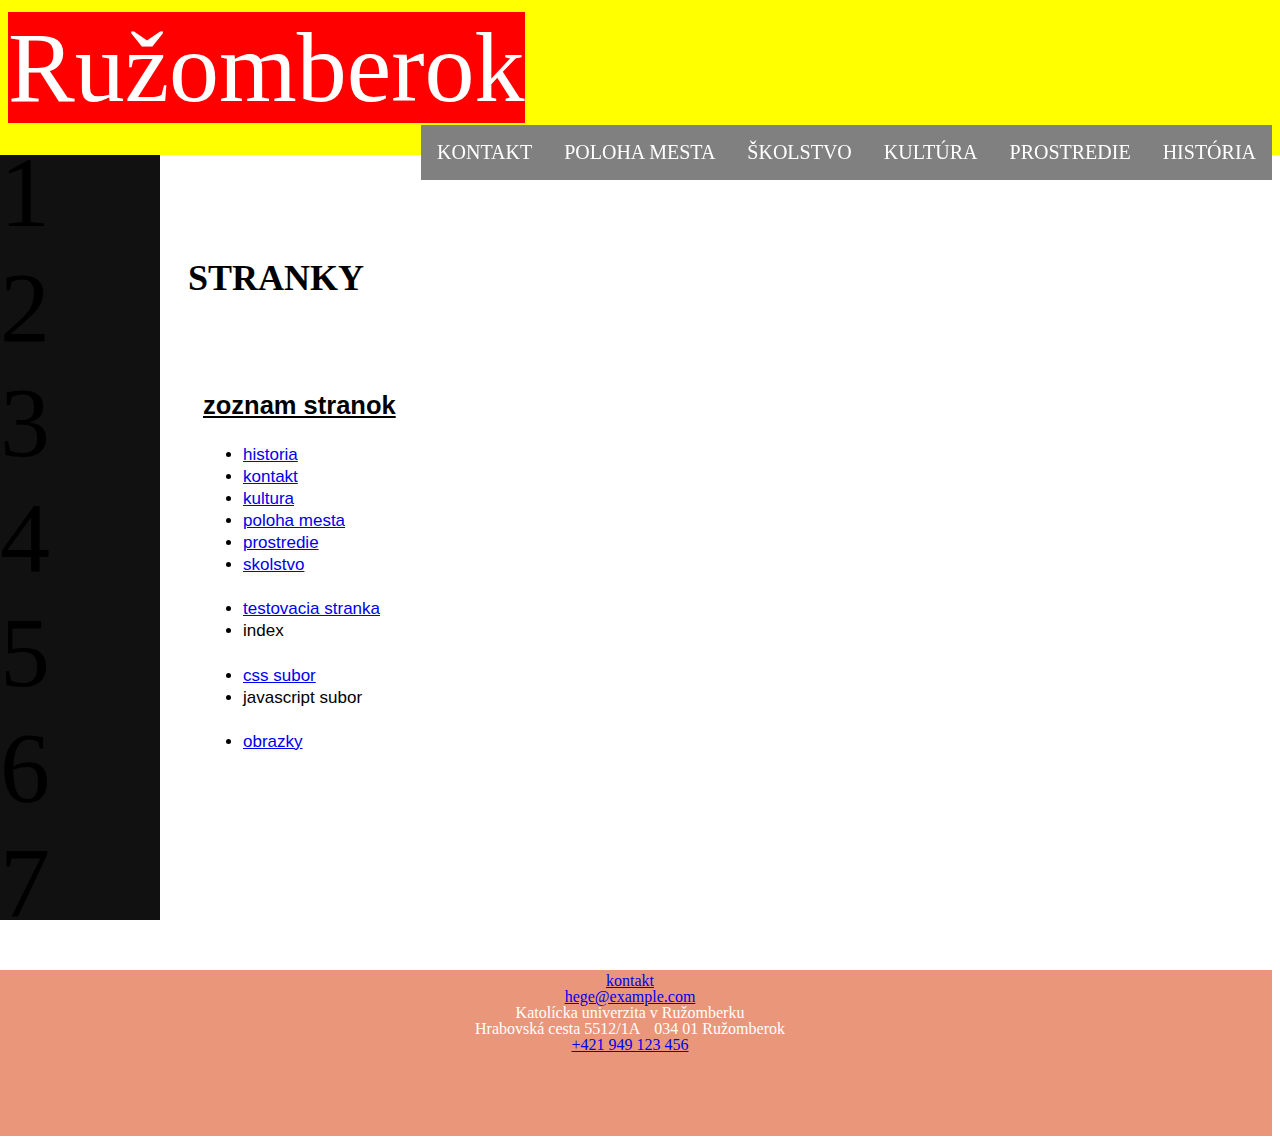
<file: html/index.html>
<!DOCTYPE html>

<head>
      
    <meta charset="UTF-8">
    <link rel = "stylesheet" href="../css/styles.css">
<!-- takto relativnu cestu -->
<script src="../js/copyme.js"></script>

<title>index stranok</title>
<link rel="icon" type="image/x-icon" href="../img/logoRK.png">

</head>
<html>
<body>
<!--

-->
<div class="sticky"> <!--menu, toto bude chodit za nami ale nech to je navrchu -->


       <span class = "RKNadpis">Ružomberok</span> 
    

        <ul class = RKmenuList>

            <li><a href="historia.html">História</a></li>
            <li><a href="prostredie.html">prostredie</a></li>
            <li><a href="kultura.html">kultúra</a></li>
            <li><a href="skoly.html">Školstvo</a></li>
            <li><a href="mapy.html">Poloha mesta</a></li>
            <li><a href="kontakt.html">Kontakt</a></li>
        </ul>


</div>
<div class="sidenav">
<!-- sidenav, panel na lavom boku stranky by mal byt,
robil je nan kod spraveny
ale nema ziadne vyuzitie zatial, 
nemal proste zmysel aby existoval
-->
    <a style="font-size: 100px "> 0<br>1<br>2<br>3<br>4<br>5<br>6<br>7<br>8<br>9<br>10<br>11<br>12<br>13</a>
  </div>

  <div class="main">
    <div class="nadpis">
<h1>stranky</h1>
</div>

<div class = "tema">
<h2>zoznam stranok</h2>
<ul><li><a href="historia.html">historia</a></li>
    <li><a href="kontakt.html">kontakt</a></li>
    <li><a href="kultura.html">kultura</a></li>
    <li><a href="mapy.html">poloha mesta</a></li>
    <li><a href="prostredie.html">prostredie</a></li>
    <li><a href="skoly.html">skolstvo</a></li>
    <br>
    <li><a href="testovac.html">testovacia stranka</a></li>
    <li><a href="../html/index.html"></a> index</li>
    <br>
    <li><a href="../css/styles.css">css subor</a></li>
    <li><a href="../js/copyme.js" target="_blank" ></a>javascript subor</li>
<br>
<li><a href="../img/"> obrazky </a></li>

</ul>
</div>

</div>

<footer class="footer">
    <p><a href="kontakt.html">kontakt</a> </p>
    <br>
    <p><a href="mailto:hege@example.com">hege@example.com</a></p>
      <br>
    <p>Katolícka univerzita v Ružomberku</p>
    <br>
    <p>Hrabovská cesta 5512/1A</p>
    <p>034 01 Ružomberok</p>
    <br>        
    <p id = "cislo" > <a  href="#bottom" onclick="skopiruj()"> +421 949 123 456 </a></p>
    
  
  </footer>
  

</body>
</html>
</file>
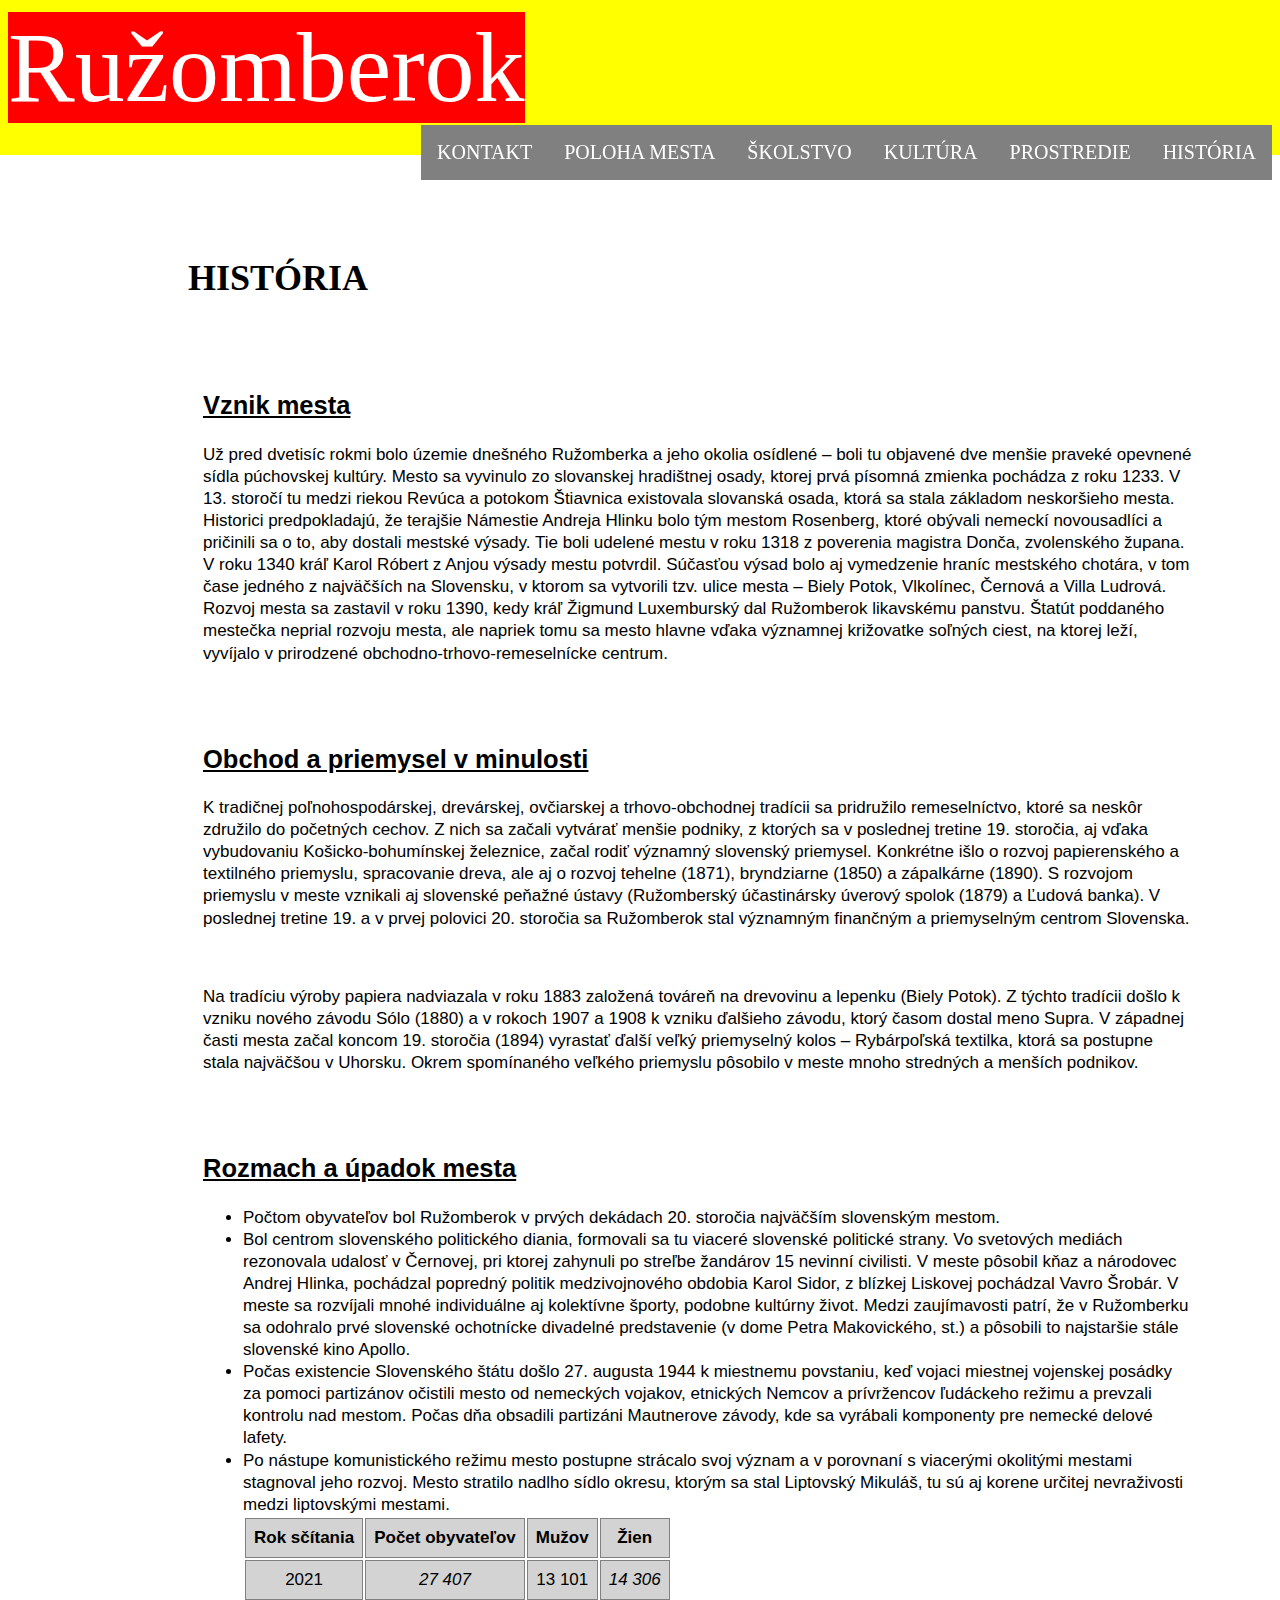
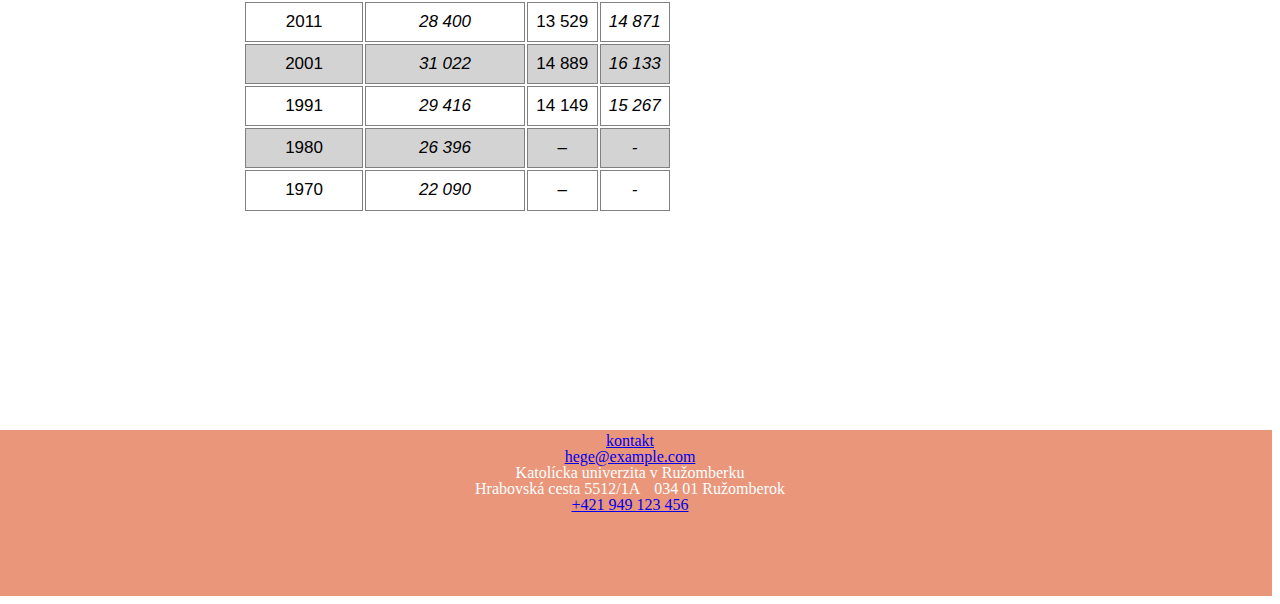
<file: html/historia.html>
<!DOCTYPE html>

<head>
      
    <meta charset="UTF-8">
    <link rel = "stylesheet" href="../css/styles.css">
<!-- takto relativnu cestu -->
<script src="../js/copyme.js"></script>

<title>historia</title>
<link rel="icon" type="image/x-icon" href="../img/logoRK.png">
</head>
<html>
<body>
<!--

-->
<div class="sticky"> <!--menu, toto bude chodit za nami ale nech to je navrchu -->


       <span class = "RKNadpis">Ružomberok </span> 
    

        <ul class = RKmenuList>

            <li><a href="historia.html">História</a></li>
            <li><a href="prostredie.html">prostredie</a></li>
            <li><a href="kultura.html">kultúra</a></li>
            <li><a href="skoly.html">Školstvo</a></li>
            <li><a href="mapy.html">Poloha mesta</a></li>
            <li><a href="kontakt.html">Kontakt</a></li>
        </ul>


</div>


  <div class="main">
    <div class="nadpis">
<h1>História </h1>
</div>

<div class = "tema">
<h2>Vznik mesta</h2>

<p>

    Už pred dvetisíc rokmi bolo územie dnešného Ružomberka a jeho okolia osídlené 
    – boli tu objavené dve menšie praveké opevnené sídla púchovskej kultúry. 
    Mesto sa vyvinulo zo slovanskej hradištnej osady, ktorej prvá písomná zmienka pochádza z roku 1233. 
    V 13. storočí tu medzi riekou Revúca a potokom Štiavnica existovala slovanská osada, 
    ktorá sa stala základom neskoršieho mesta. Historici predpokladajú, 
    že terajšie Námestie Andreja Hlinku bolo tým mestom Rosenberg, ktoré obývali nemeckí novousadlíci a pričinili sa o to, 
    aby dostali mestské výsady. Tie boli udelené mestu v roku 1318 z poverenia magistra Donča, zvolenského župana. 
    V roku 1340 kráľ Karol Róbert z Anjou výsady mestu potvrdil. Súčasťou výsad bolo aj vymedzenie hraníc mestského chotára, 
    v tom čase jedného z najväčších na Slovensku, v ktorom sa vytvorili tzv. ulice mesta – Biely Potok, Vlkolínec, Černová a Villa Ludrová. 
    Rozvoj mesta sa zastavil v roku 1390, kedy kráľ Žigmund Luxemburský dal Ružomberok likavskému panstvu. 
    Štatút poddaného mestečka neprial rozvoju mesta, ale napriek tomu sa mesto hlavne vďaka významnej križovatke soľných ciest, na ktorej leží, 
    vyvíjalo v prirodzené obchodno-trhovo-remeselnícke centrum.

</p>

</div>
<div class = "tema">
<h2>
    Obchod a priemysel v minulosti

    </a>
</h2>
<p>K tradičnej poľnohospodárskej, drevárskej, ovčiarskej a trhovo-obchodnej tradícii sa pridružilo remeselníctvo, ktoré sa neskôr združilo do početných cechov. 
    Z nich sa začali vytvárať menšie podniky, z ktorých sa v poslednej tretine 19. storočia, aj vďaka vybudovaniu Košicko-bohumínskej železnice, 
    začal rodiť významný slovenský priemysel. Konkrétne išlo o rozvoj papierenského a textilného priemyslu, spracovanie dreva, 
    ale aj o rozvoj tehelne (1871), bryndziarne (1850) a zápalkárne (1890). S rozvojom priemyslu v meste vznikali aj slovenské peňažné ústavy 
    (Ružomberský účastinársky úverový spolok (1879) a Ľudová banka). 
    V poslednej tretine 19. a v prvej polovici 20. storočia sa Ružomberok stal významným finančným a priemyselným centrom Slovenska.</p>
    <br>
 <p>Na tradíciu výroby papiera nadviazala v roku 1883 založená továreň na drevovinu a lepenku (Biely Potok). 
    Z týchto tradícii došlo k vzniku nového závodu Sólo (1880) a v rokoch 1907 a 1908 k vzniku ďalšieho závodu, 
    ktorý časom dostal meno Supra. V západnej časti mesta začal koncom 19. storočia (1894) vyrastať ďalší veľký priemyselný kolos – Rybárpoľská textilka, 
    ktorá sa postupne stala najväčšou v Uhorsku. Okrem spomínaného veľkého priemyslu pôsobilo v meste mnoho stredných a menších podnikov.</p>
</div>
<div class = "tema" >
<h2>Rozmach a úpadok mesta</h2>
<ul><li>Počtom obyvateľov bol Ružomberok v prvých dekádach 20. storočia najväčším slovenským mestom.</li>
    <li>Bol centrom slovenského politického diania, formovali sa tu viaceré slovenské politické strany. Vo svetových mediách rezonovala udalosť v Černovej, 
        pri ktorej zahynuli po streľbe žandárov 15 nevinní civilisti. V meste pôsobil kňaz a národovec Andrej Hlinka, 
        pochádzal popredný politik medzivojnového obdobia Karol Sidor, z blízkej Liskovej pochádzal Vavro Šrobár. 
        V meste sa rozvíjali mnohé individuálne aj kolektívne športy, podobne kultúrny život. Medzi zaujímavosti patrí, 
        že v Ružomberku sa odohralo prvé slovenské ochotnícke divadelné predstavenie (v dome Petra Makovického, st.) a pôsobili to najstaršie stále slovenské kino Apollo.</li>
    
    <li>Počas existencie Slovenského štátu došlo 27. augusta 1944 k miestnemu povstaniu, keď vojaci miestnej vojenskej posádky za pomoci partizánov očistili mesto od nemeckých vojakov, 
        etnických Nemcov a prívržencov ľudáckeho režimu a prevzali kontrolu nad mestom. Počas dňa obsadili partizáni Mautnerove závody, 
        kde sa vyrábali komponenty pre nemecké delové lafety.</li>
    <li>Po nástupe komunistického režimu mesto postupne strácalo svoj význam a v porovnaní s viacerými okolitými mestami stagnoval jeho rozvoj. Mesto stratilo nadlho sídlo okresu, ktorým sa stal Liptovský Mikuláš, tu sú aj korene určitej nevraživosti medzi liptovskými mestami.</li>
   <li style="list-style-type: none;">

    <table class="tabulka">

        <thead><tr>
        <th >Rok sčítania</th>
        <th >Počet obyvateľov</th>
        <th >Mužov</th>
        <th >Žien
        </th></tr></thead><tbody>
        <tr>
        <td>2021
        </td>
        <td>27 407
        </td>
        <td>13 101
        </td>
        <td>14 306
        </td></tr>
        <tr>
        <td>2011</td>
        <td>28 400</td>
        <td>13 529</td>
        <td>14 871
        </td></tr>
        <tr>
        <td>2001</td>
        <td>31 022</td>
        <td>14 889</td>
        <td>16 133
        </td></tr>
        <tr>
        <td>1991</td>
        <td>29 416</td>
        <td>14 149</td>
        <td>15 267
        </td></tr>
        <tr>
        <td>1980</td>
        <td>26 396</td>
        <td>–</td>
        <td>-
        </td></tr>
        <tr>
        <td>1970</td>
        <td>22 090</td>
        <td>–</td>
        <td>-
        </td></tr></tbody><tfoot></tfoot></table>

   </li>


</div>

    

</div>


<footer class="footer">
    <p><a href="kontakt.html">kontakt</a> </p>
    <br>
    <p><a href="mailto:hege@example.com">hege@example.com</a></p>
    <br>
    <p>Katolícka univerzita v Ružomberku</p>
    <br>
    <p>Hrabovská cesta 5512/1A</p>
    <p>034 01 Ružomberok</p>
    <br>        
    <p id = "cislo" > <a  href="#bottom" onclick="skopiruj()"> +421 949 123 456 </a></p>
    
  
  </footer>
  

</body>
</html>
</file>
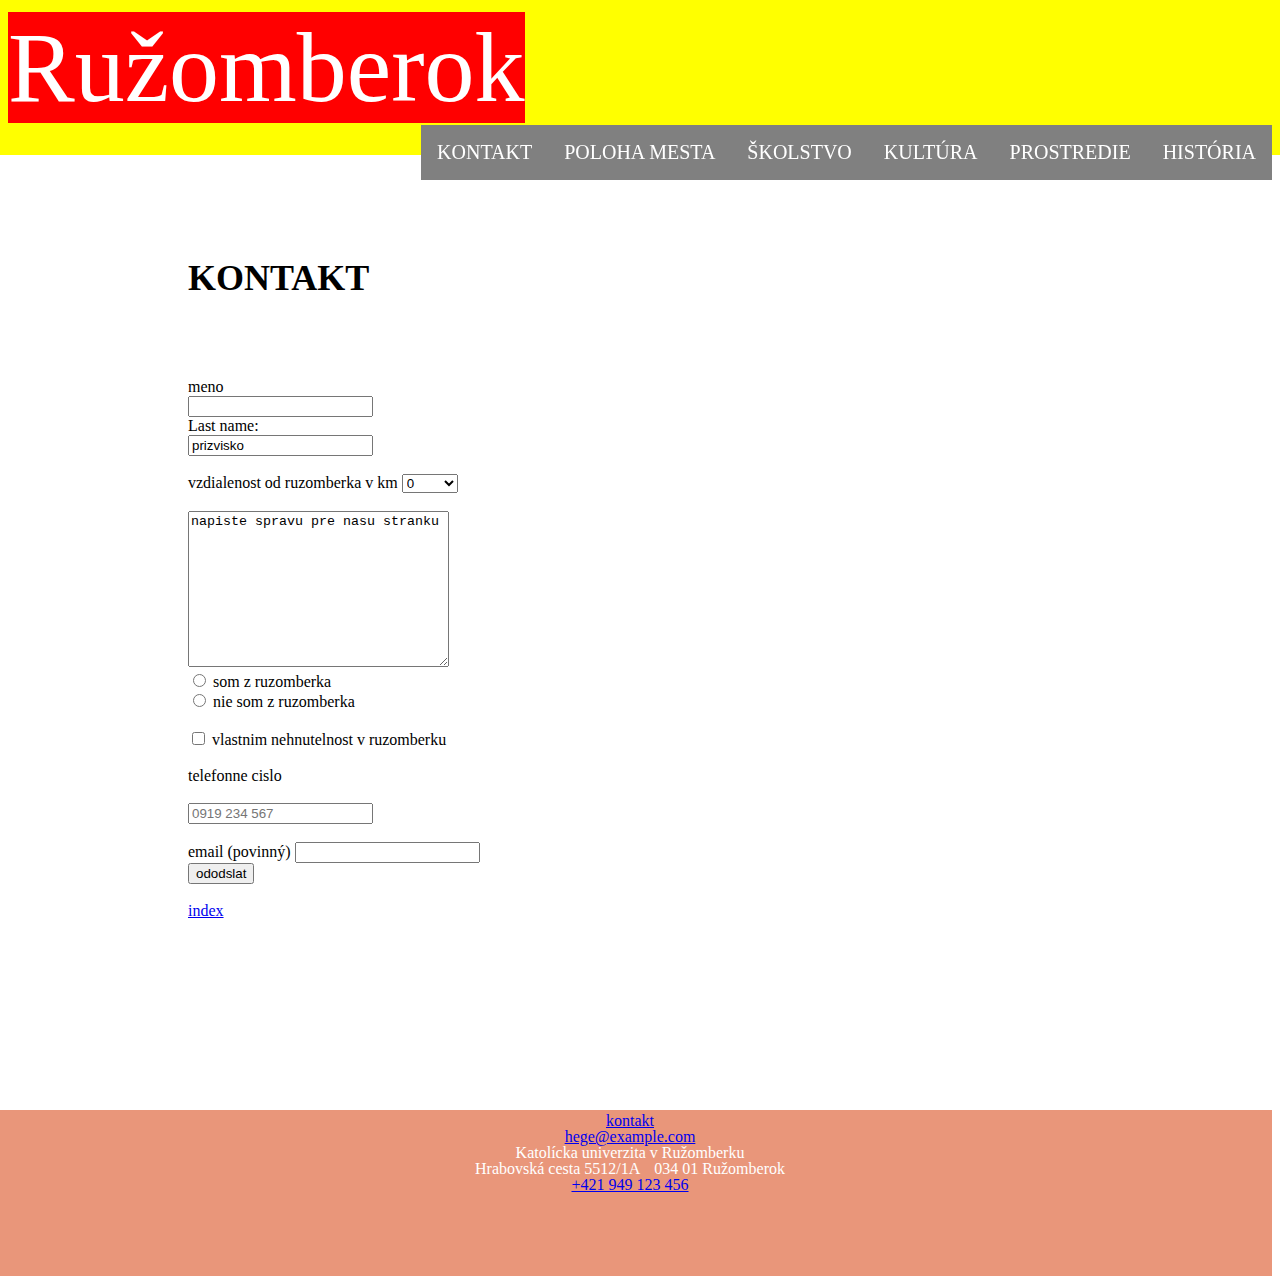
<file: html/kontakt.html>
<!DOCTYPE html>

<head>
      
    <meta charset="UTF-8">
    <link rel = "stylesheet" href="../css/styles.css">
<!-- takto relativnu cestu -->
<script src="../js/copyme.js"></script>
<title>kontakt</title>
<link rel="icon" type="image/x-icon" href="../img/logoRK.png">

    <style>

        </style>

</head>
<html>
<body>
<!--

-->
<div class="sticky"> <!--menu, toto bude chodit za nami ale nech to je navrchu -->


       <span class = "RKNadpis">Ružomberok</span> 
    

        <ul class = RKmenuList>

            <li><a href="historia.html">História</a></li>
            <li><a href="prostredie.html">prostredie</a></li>
            <li><a href="kultura.html">kultúra</a></li>
            <li><a href="skoly.html">Školstvo</a></li>
            <li><a href="mapy.html">Poloha mesta</a></li>
            <li><a href="kontakt.html">Kontakt</a></li>
        </ul>


</div>


  <div class="main">
    <div class="nadpis">
<h1>kontakt</h1>
</div>

<div class = "tema">

</div>
<form action="/action_page.php">
    <label for="meno">meno</label><br>
    <input type="text" id="meno" name="meno" value=""><br>
    <label for="prizvisko">Last name:</label><br>
    <input type="prizvisko" id="prizvisko" name="prizvisko" value="prizvisko"><br><br>

    <label for="daleko">vzdialenost od ruzomberka v km</label>
    <select id="daleko" name="daleko">
      <option value="rk">0</option>
      <option value="blizko"> &lt 50 </option>
      <option value="dalej">&lt  200</option>
      <option value="velmi_daleko">&gt 500</option>
    </select>
    <br> <br>

    <textarea name="sprava" rows="10" cols="30">napiste spravu pre nasu stranku</textarea>

<br>

<input type="radio" id="ano" name="povod" value="1">
<label for="ano">som z ruzomberka</label><br>
<input type="radio" id="nie" name="povod" value="0">
<label for="nie">nie som z ruzomberka</label><br>

<br>
<input type="checkbox" id="vlastnim" name="vlastnim" value="vlastnim">
  <label for="vlastnim"> vlastnim nehnutelnost v ruzomberku </label><br>

<br>

<label for="phone">telefonne cislo</label><br><br>
  <input type="tel" id="phone" name="phone" placeholder="0919 234 567 " pattern="[0-9]{4}-[0-9]{3}-[0-9]{3}" required><br><br>

  <label for="email">email (povinný)</label>
  <input type="email" id="email" name="email" required>

<br>
    <input type="submit" value="ododslat">
  </form>

<br>
<a href="index.html" target="_blank"> index</a>
    

</div>


<footer class="footer">
    <p><a href="kontakt.html">kontakt</a> </p>
    <br>
    <p><a href="mailto:hege@example.com">hege@example.com</a></p>
      <br>
    <p>Katolícka univerzita v Ružomberku</p>
    <br>
    <p>Hrabovská cesta 5512/1A</p>
    <p>034 01 Ružomberok</p>
    <br>        
    <p id = "cislo" > <a  href="#bottom" onclick="skopiruj()"> +421 949 123 456 </a></p>
    
  
  </footer>
  

</body>
</html>
</file>
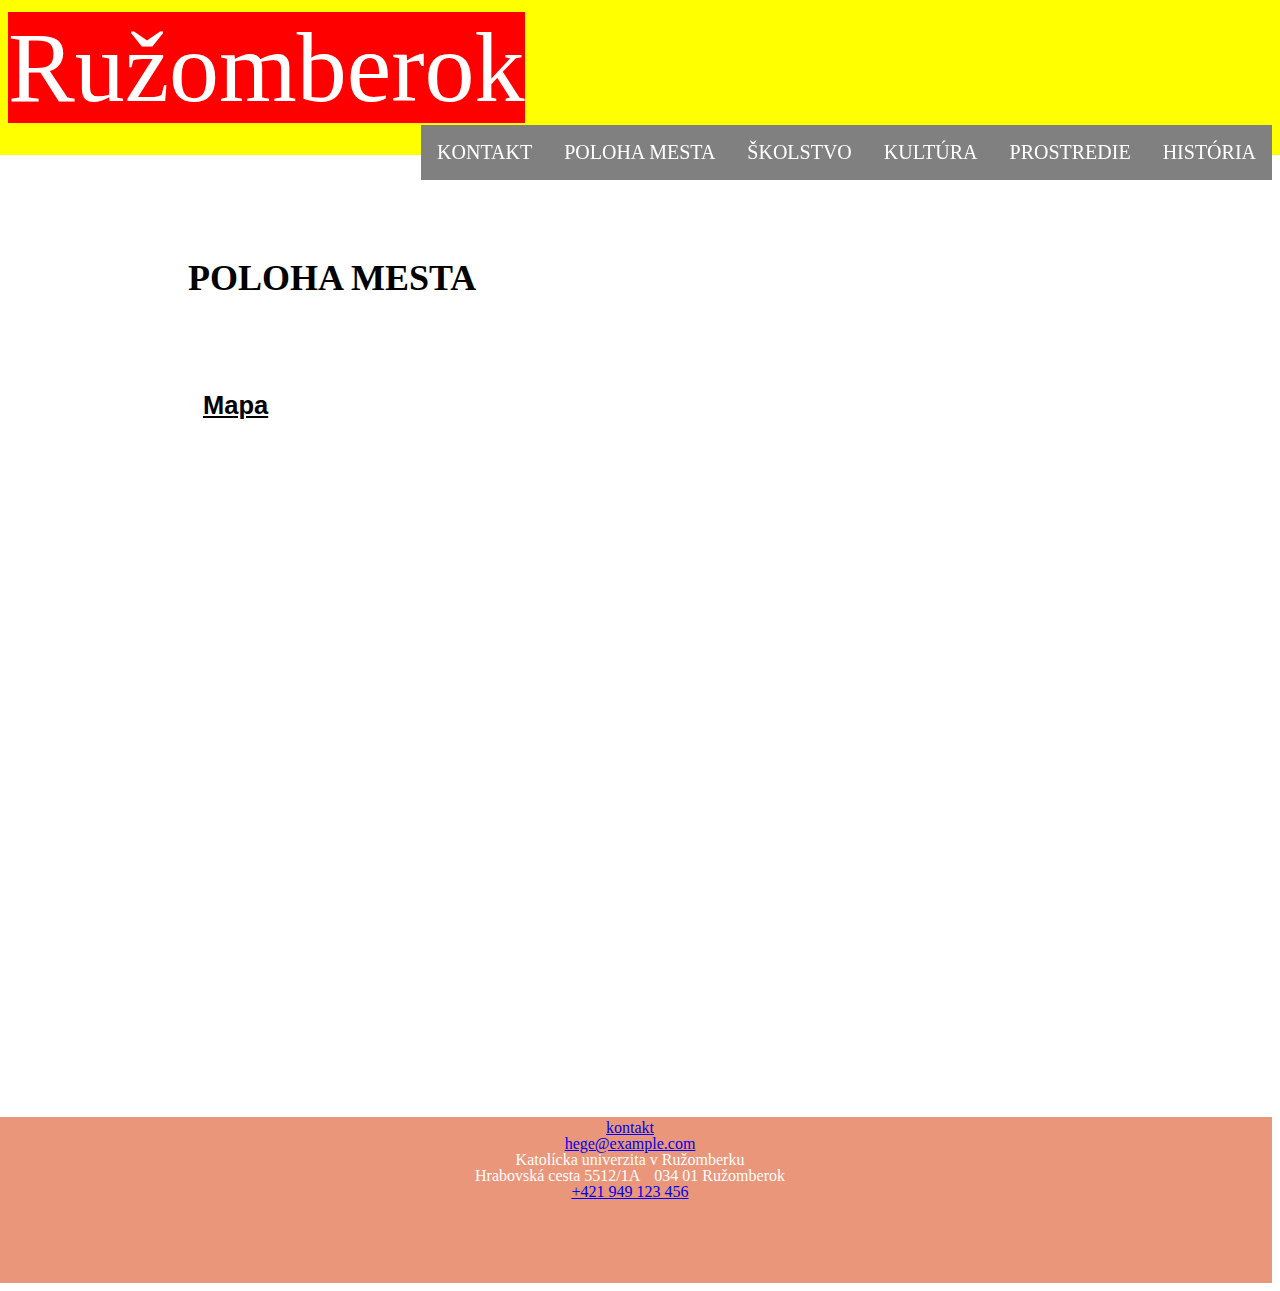
<file: html/mapy.html>
<!DOCTYPE html>

<head>
      
    <meta charset="UTF-8">
    <link rel = "stylesheet" href="../css/styles.css">
<!-- takto relativnu cestu -->
<script src="../js/copyme.js"></script>
<title>mapy</title>
<link rel="icon" type="image/x-icon" href="../img/logoRK.png">

    <style>

        </style>

</head>
<html>
<body>
<!--

-->
<div class="sticky"> <!--menu, toto bude chodit za nami ale nech to je navrchu -->


       <span class = "RKNadpis">Ružomberok</span> 
    

        <ul class = RKmenuList>

            <li><a href="historia.html">História</a></li>
            <li><a href="prostredie.html">prostredie</a></li>
            <li><a href="kultura.html">kultúra</a></li>
            <li><a href="skoly.html">Školstvo</a></li>
            <li><a href="mapy.html">Poloha mesta</a></li>
            <li><a href="kontakt.html">Kontakt</a></li>
        </ul>


</div>


  <div class="main">
    <div class="nadpis">
<h1>poloha mesta</h1>
</div>

<div class = "tema">
<h2>Mapa</h2>
<p>
    
 

    <iframe 
    src="https://www.google.com/maps/embed?pb=!1m18!1m12!1m3!1d83688.12480870253!2d19.186996770419533!3d49.043795793162424!2m3!1f0!2f0!3f0!3m2!1i1024!2i768!4f13.1!3m3!1m2!1s0x4715081ae1aabb6f%3A0x400f7d1c6971010!2sRu%C5%BEomberok!5e0!3m2!1sen!2ssk!4v1706633388979!5m2!1sen!2ssk" 
    width="600" height="450" style="border:0;" 
    allowfullscreen="" loading="lazy" referrerpolicy="no-referrer-when-downgrade"></iframe>



</p>

</div>



    

</div>


<footer class="footer">
    <p><a href="kontakt.html">kontakt</a> </p>
    <br>
    <p><a href="mailto:hege@example.com">hege@example.com</a></p>
      <br>
    <p>Katolícka univerzita v Ružomberku</p>
    <br>
    <p>Hrabovská cesta 5512/1A</p>
    <p>034 01 Ružomberok</p>
    <br>        
    <p id = "cislo" > <a  href="#bottom" onclick="skopiruj()"> +421 949 123 456 </a></p>
    
  
  </footer>
  

</body>
</html>
</file>
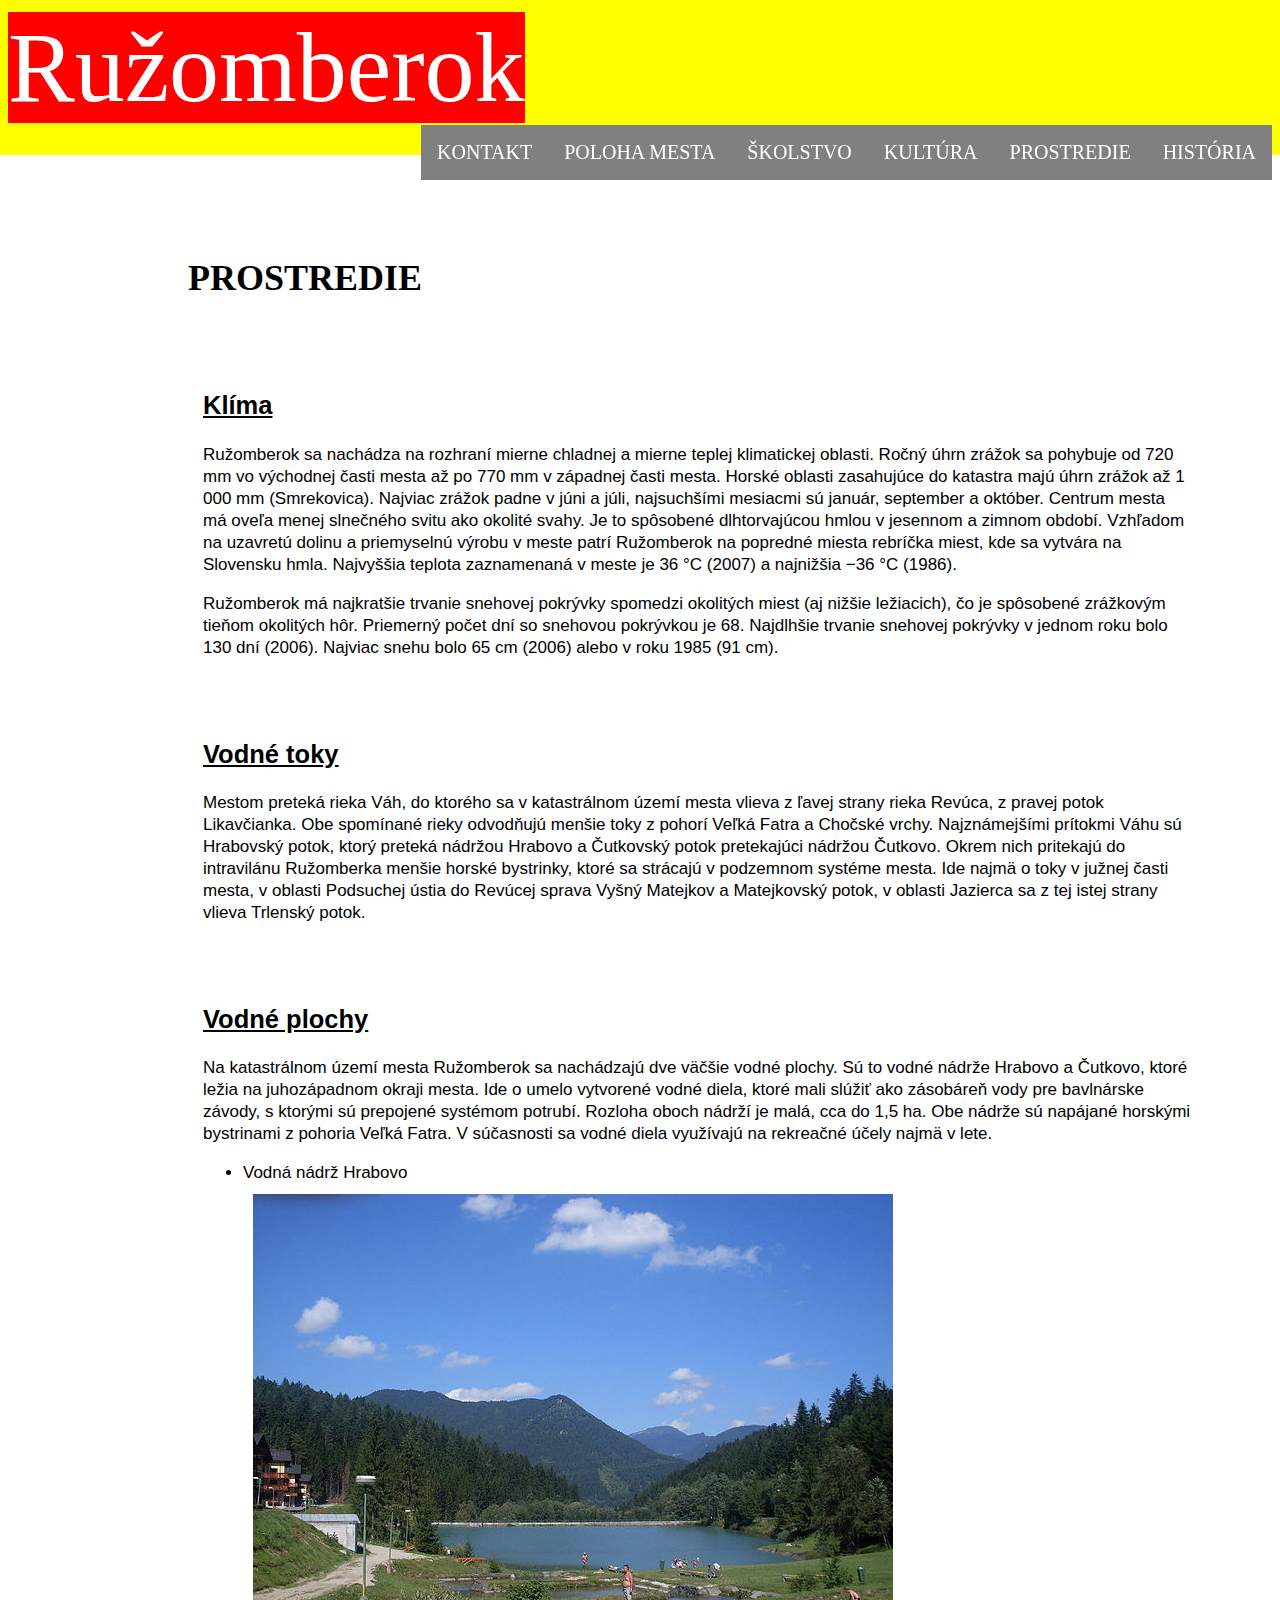
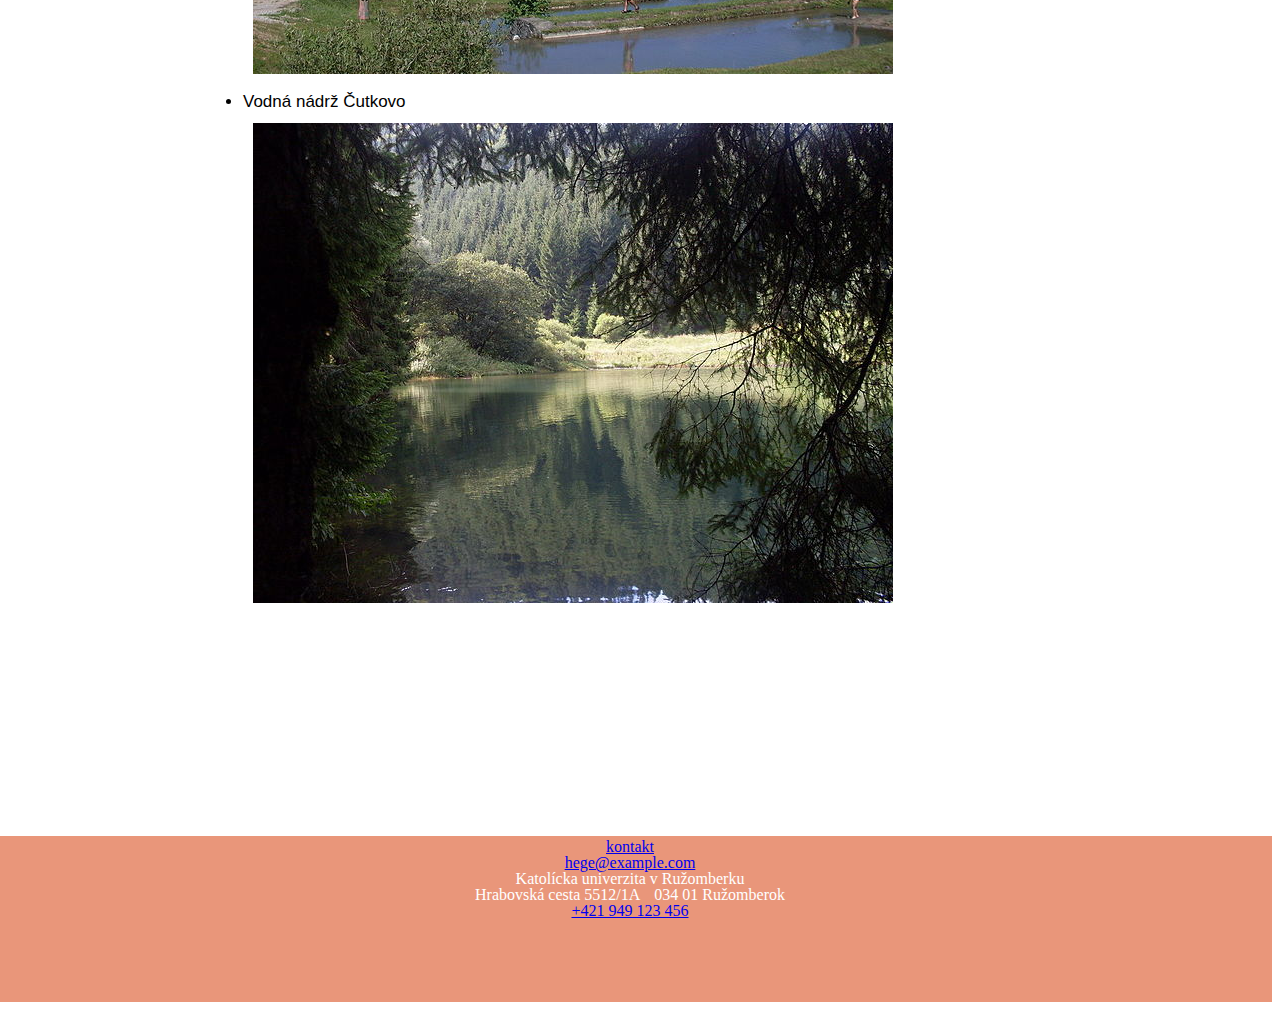
<file: html/prostredie.html>
<!DOCTYPE html>

<head>
      
    <meta charset="UTF-8">
    <link rel = "stylesheet" href="../css/styles.css">
<!-- takto relativnu cestu -->
<script src="../js/copyme.js"></script>



<title>prostredie</title>
<link rel="icon" type="image/x-icon" href="../img/logoRK.png">
   
</head>
<html>
<body>
<!--

-->
<div class="sticky"> <!--menu, toto bude chodit za nami ale nech to je navrchu -->


       <span class = "RKNadpis">Ružomberok</span> 
    

        <ul class = RKmenuList>

            <li><a href="historia.html">História</a></li>
            <li><a href="prostredie.html">prostredie</a></li>
            <li><a href="kultura.html">kultúra</a></li>
            <li><a href="skoly.html">Školstvo</a></li>
            <li><a href="mapy.html">Poloha mesta</a></li>
            <li><a href="kontakt.html">Kontakt</a></li>
        </ul>


</div>

  <div class="main">
    <div class="nadpis">
<h1>Prostredie</h1>
</div>

<div class = "tema">
<h2>Klíma</h2>
<p>Ružomberok sa nachádza na rozhraní mierne chladnej a mierne teplej klimatickej oblasti. Ročný úhrn zrážok sa pohybuje od 720 mm vo východnej časti mesta až po 770 mm v západnej časti mesta. Horské oblasti zasahujúce do katastra majú úhrn zrážok až 1 000 mm (Smrekovica). Najviac zrážok padne v júni a júli, najsuchšími mesiacmi sú január, september a október. Centrum mesta má oveľa menej slnečného svitu ako okolité svahy. Je to spôsobené dlhtorvajúcou hmlou v jesennom a zimnom období. Vzhľadom na uzavretú dolinu a priemyselnú výrobu v meste patrí Ružomberok na popredné miesta rebríčka miest, kde sa vytvára na Slovensku hmla. Najvyššia teplota zaznamenaná v meste je 36 °C (2007) a najnižšia −36 °C (1986).</p>
<p>
    Ružomberok má najkratšie trvanie snehovej pokrývky spomedzi okolitých miest (aj nižšie ležiacich), čo je spôsobené zrážkovým tieňom okolitých hôr. Priemerný počet dní so snehovou pokrývkou je 68. Najdlhšie trvanie snehovej pokrývky v jednom roku bolo 130 dní (2006). Najviac snehu bolo 65 cm (2006) alebo v roku 1985 (91 cm).

</p>
</div>
<div class = "tema">
<h2>
    Vodné toky
</h2>
<p>
    Mestom preteká rieka Váh, do ktorého sa v katastrálnom území mesta vlieva z ľavej strany rieka Revúca, z pravej potok Likavčianka. Obe spomínané rieky odvodňujú menšie toky z pohorí Veľká Fatra a Chočské vrchy. Najznámejšími prítokmi Váhu sú Hrabovský potok, ktorý preteká nádržou Hrabovo a Čutkovský potok pretekajúci nádržou Čutkovo. Okrem nich pritekajú do intravilánu Ružomberka menšie horské bystrinky, ktoré sa strácajú v podzemnom systéme mesta. Ide najmä o toky v južnej časti mesta, v oblasti Podsuchej ústia do Revúcej sprava Vyšný Matejkov a Matejkovský potok, v oblasti Jazierca sa z tej istej strany vlieva Trlenský potok.  
</p>
</div>
<div class = "tema" >
<h2>Vodné plochy</h2>
<p>
    Na katastrálnom území mesta Ružomberok sa nachádzajú dve väčšie vodné plochy. Sú to vodné nádrže Hrabovo a Čutkovo, ktoré ležia na juhozápadnom okraji mesta. Ide o umelo vytvorené vodné diela, ktoré mali slúžiť ako zásobáreň vody pre bavlnárske závody, s ktorými sú prepojené systémom potrubí. Rozloha oboch nádrží je malá, cca do 1,5 ha. Obe nádrže sú napájané horskými bystrinami z pohoria Veľká Fatra. V súčasnosti sa vodné diela využívajú na rekreačné účely najmä v lete. 
</p>
<ul><li>Vodná nádrž Hrabovo</li>
    <img src="../img/640px-Hrabovo.jpg" alt="hrabovo" width="640" height="480">
    <li>Vodná nádrž Čutkovo    </li>
    <li style="list-style-type: none;">   <img src="../img/640px-Cutkovo.jpg" alt="cutkovo" width="640" height="480"> </li>


</div>



    

</div>


<footer class="footer">
    <p><a href="kontakt.html">kontakt</a> </p>
    <br>
    <p><a href="mailto:hege@example.com">hege@example.com</a></p>
      <br>
    <p>Katolícka univerzita v Ružomberku</p>
    <br>
    <p>Hrabovská cesta 5512/1A</p>
    <p>034 01 Ružomberok</p>
    <br>        
    <p id = "cislo" > <a  href="#bottom" onclick="skopiruj()"> +421 949 123 456 </a></p>
    
  
  </footer>
  

</body>
</html>
</file>
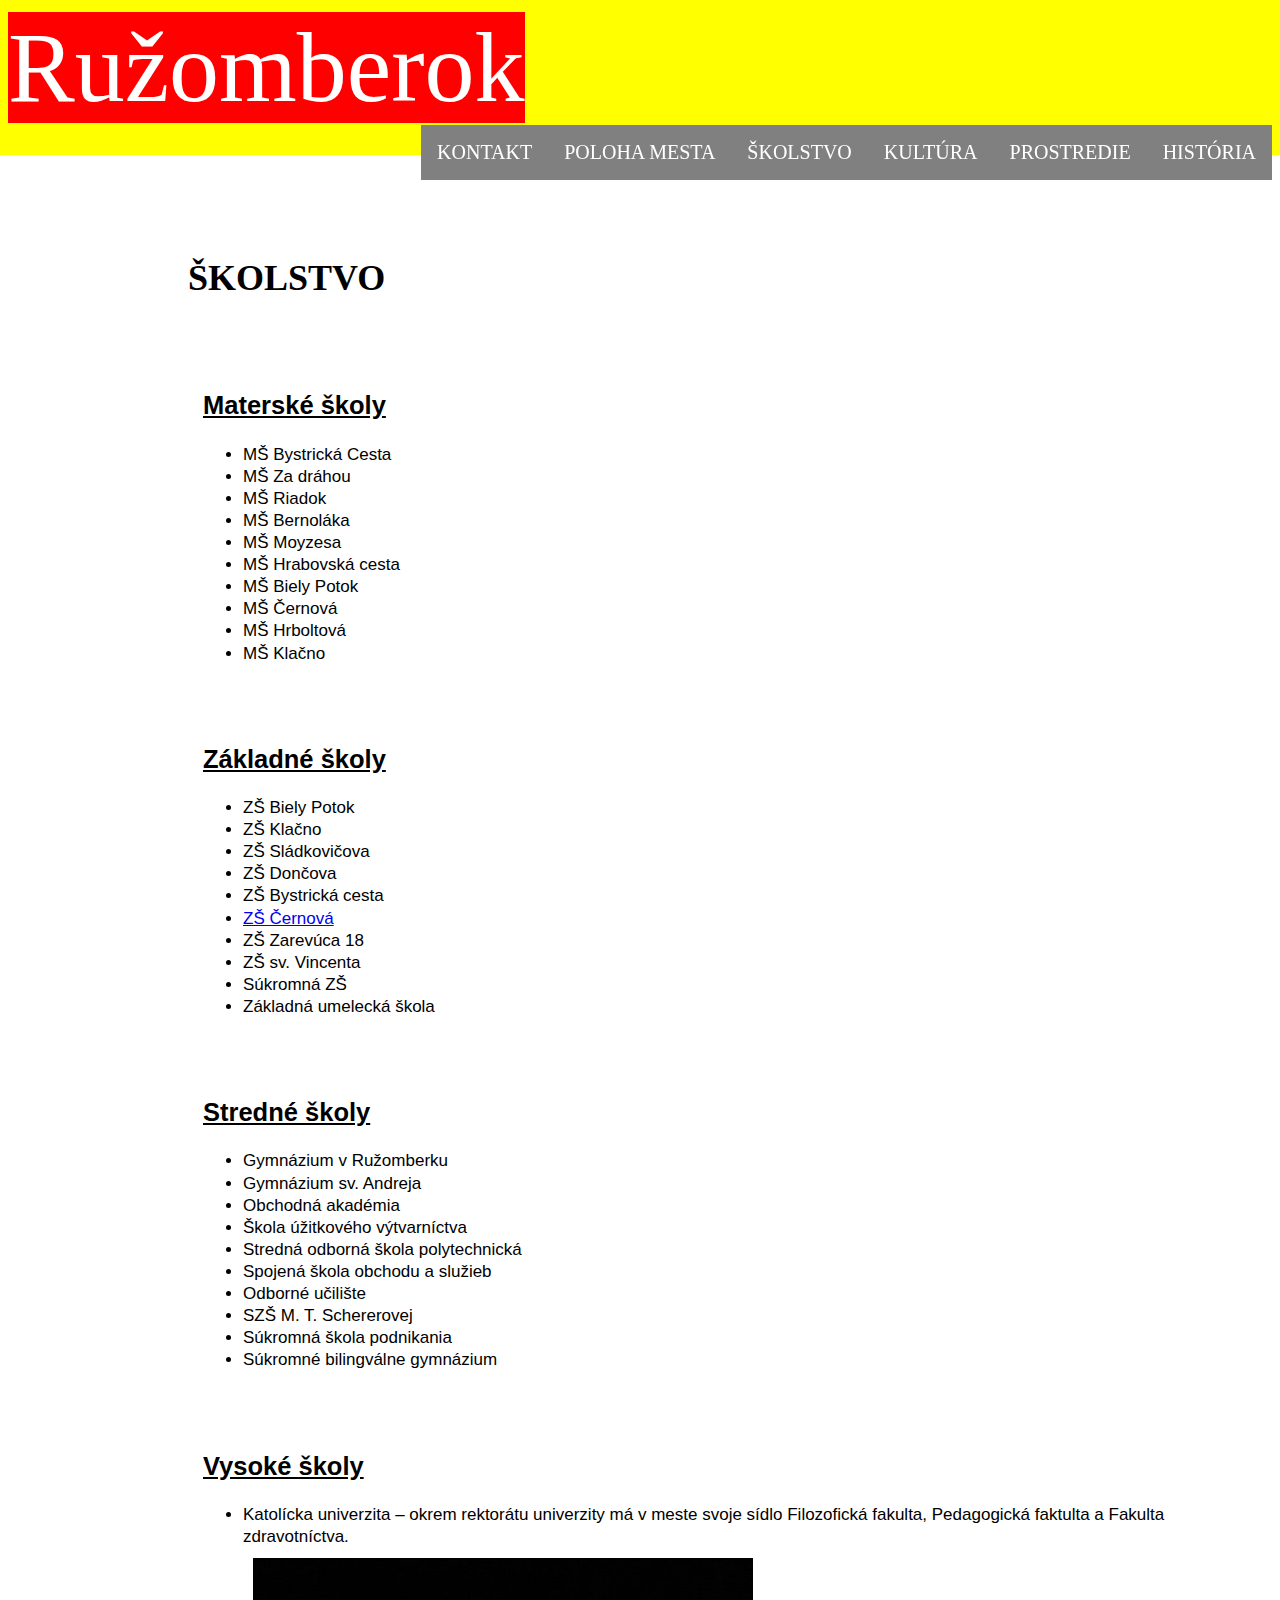
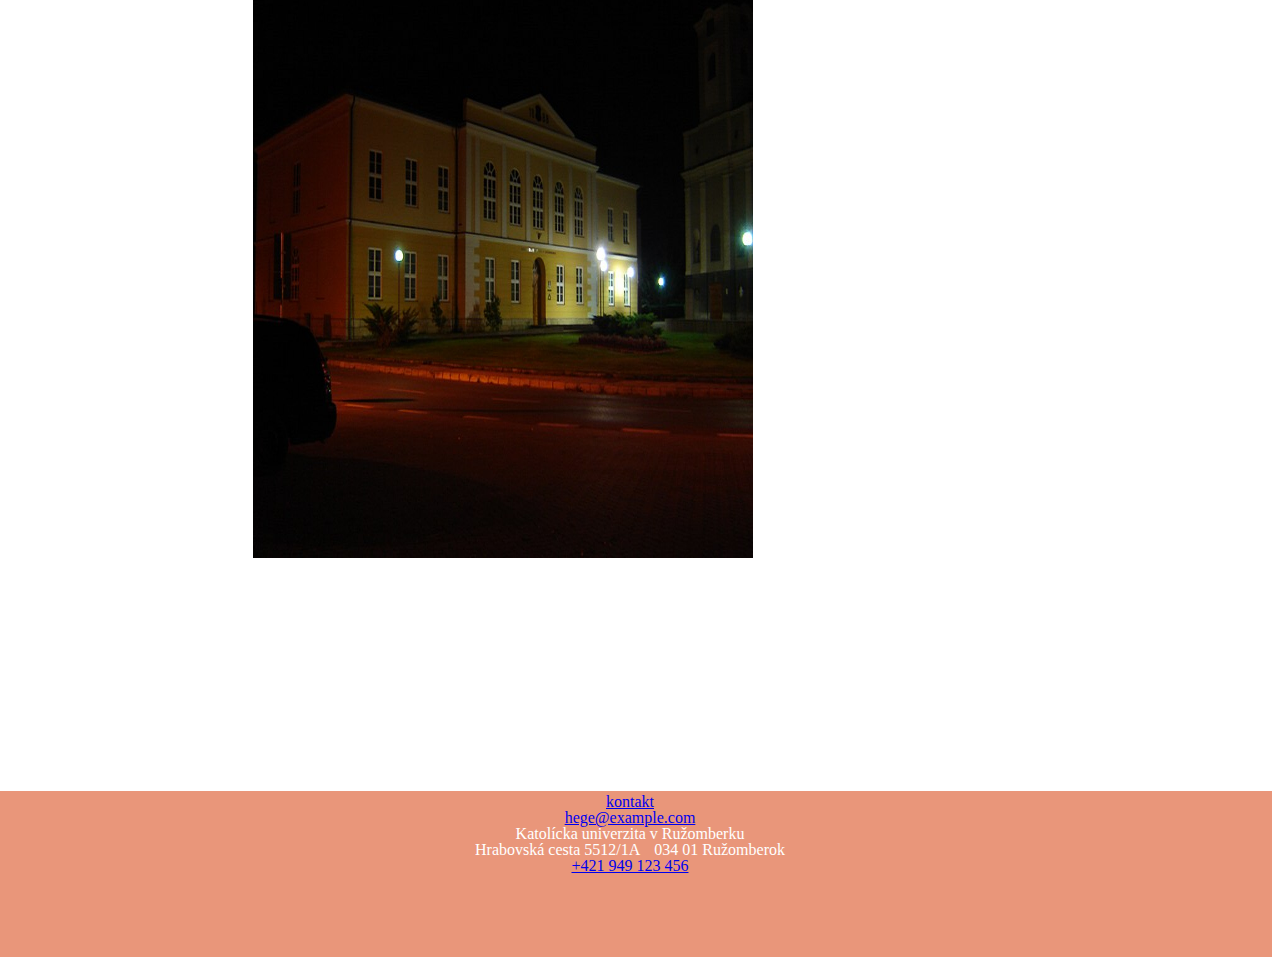
<file: html/skoly.html>
<!DOCTYPE html>

<head>
      
    <meta charset="UTF-8">
    <link rel = "stylesheet" href="../css/styles.css">
<!-- takto relativnu cestu -->
<script src="../js/copyme.js"></script>

<title>skolstvo</title>
<link rel="icon" type="image/x-icon" href="../img/logoRK.png">

</head>
<html>
<body>
<!--

-->
<div class="sticky"> <!--menu, toto bude chodit za nami ale nech to je navrchu -->


       <span class = "RKNadpis">Ružomberok</span> 
    

        <ul class = RKmenuList>

            <li><a href="historia.html">História</a></li>
            <li><a href="prostredie.html">prostredie</a></li>
            <li><a href="kultura.html">kultúra</a></li>
            <li><a href="skoly.html">Školstvo</a></li>
            <li><a href="mapy.html">Poloha mesta</a></li>
            <li><a href="kontakt.html">Kontakt</a></li>
        </ul>


</div>


  <div class="main">
    <div class="nadpis">
<h1>Školstvo</h1>
</div>

<div class = "tema">
<h2>Materské školy</h2>
<ul><li>MŠ Bystrická Cesta</li>
    <li>MŠ Za dráhou</li>
    <li>MŠ Riadok</li>
    <li>MŠ Bernoláka</li>
    <li>MŠ Moyzesa</li>
    <li>MŠ Hrabovská cesta</li>
    <li>MŠ Biely Potok</li>
    <li>MŠ Černová</li>
    <li>MŠ Hrboltová</li>
    <li>MŠ Klačno</li></ul>
</div>
<div class = "tema">
<h2>
    Základné školy
</h2>
<ul><li>ZŠ Biely Potok</li>
    <li>ZŠ Klačno</li>
    <li>ZŠ Sládkovičova</li>
    <li>ZŠ Dončova</li>
    <li>ZŠ Bystrická cesta</li>
    <li><a target="_blank" href="https://zsandrejahlinku.edupage.org/">ZŠ Černová</a></li>
    <li>ZŠ Zarevúca 18</li>
    <li>ZŠ sv. Vincenta</li>
    <li>Súkromná ZŠ</li>
    <li>Základná umelecká škola</li></ul>
</div>
<div class = "tema" >
<h2>Stredné školy</h2>
<ul><li>Gymnázium v Ružomberku</li>
    <li>Gymnázium sv. Andreja</li>
    <li>Obchodná akadémia</li>
    <li>Škola úžitkového výtvarníctva</li>
    <li>Stredná odborná škola polytechnická</li>
    <li>Spojená škola obchodu a služieb</li>
    <li>Odborné učilište</li>
    <li>SZŠ M. T. Schererovej</li>
    <li>Súkromná škola podnikania</li>
    <li>Súkromné bilingválne gymnázium</li></ul>
</div>

<div class = "tema" >
    <h2>Vysoké školy</h2>
    <ul><li>Katolícka univerzita – okrem rektorátu univerzity má v meste svoje sídlo Filozofická fakulta, Pedagogická faktulta a Fakulta zdravotníctva.</li>
        <img src="../img/Ružomberok,_univerzita_v_noci.jpg" alt="rk katolicka univerzita" width="500" height="600">

    </div>

    

</div>


<footer class="footer">
    <p><a href="kontakt.html">kontakt</a> </p>
    <br>
    <p><a href="mailto:hege@example.com">hege@example.com</a></p>
      <br>
    <p>Katolícka univerzita v Ružomberku</p>
    <br>
    <p>Hrabovská cesta 5512/1A</p>
    <p>034 01 Ružomberok</p>
    <br>        
    <p id = "cislo" > <a  href="#bottom" onclick="skopiruj()"> +421 949 123 456 </a></p>
    
  
  </footer>
  

</body>
</html>
</file>
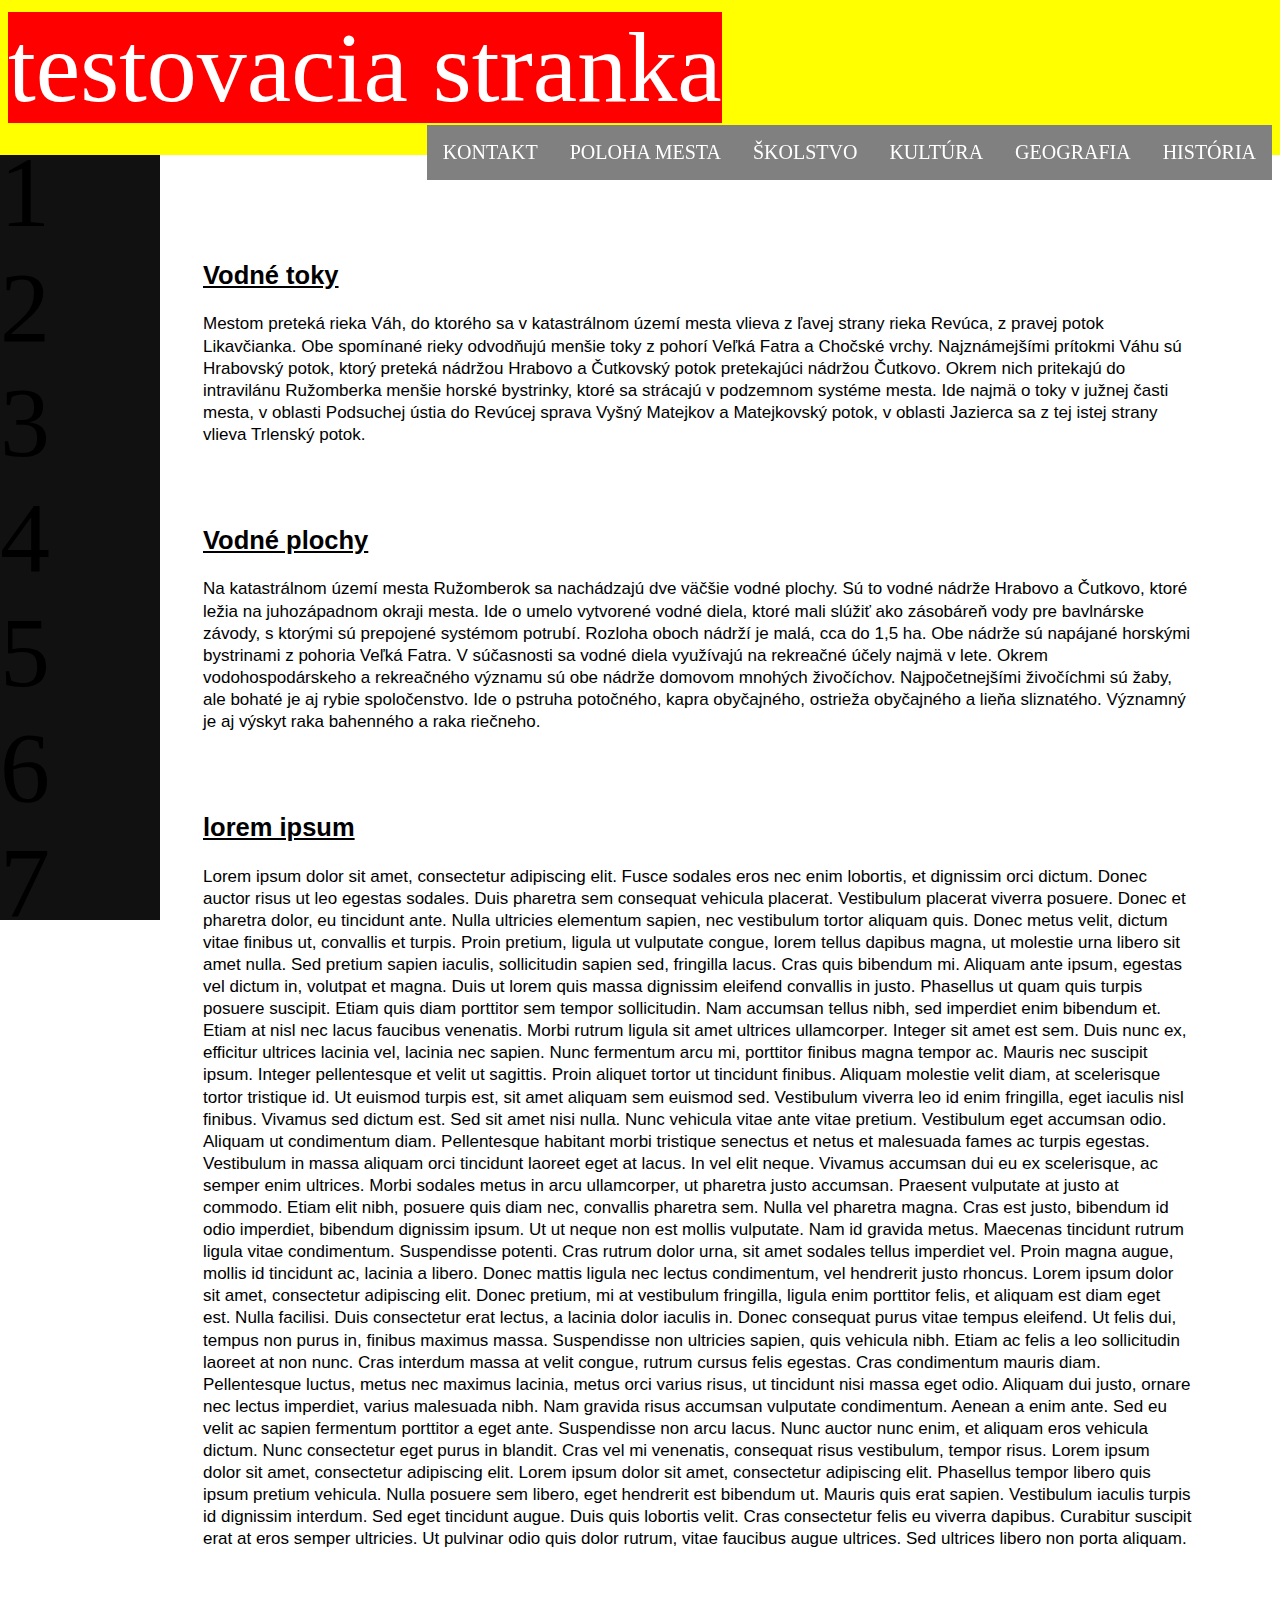
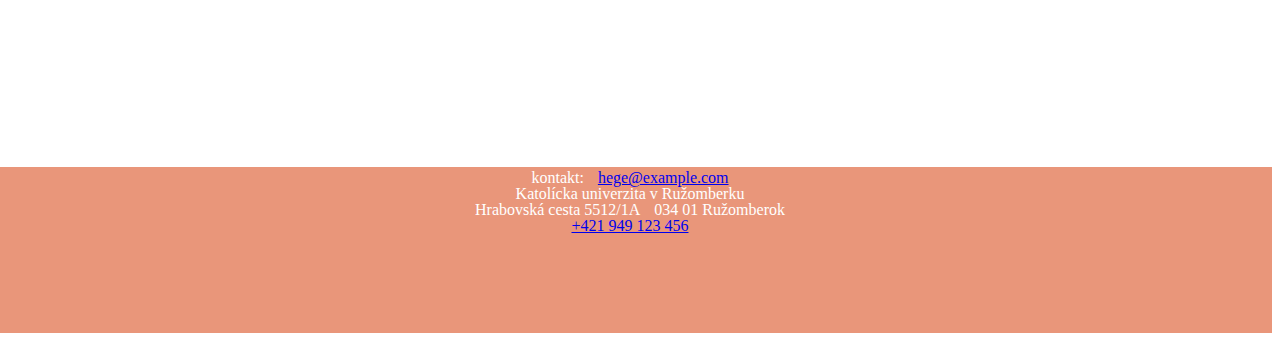
<file: html/testovac.html>
<!DOCTYPE html>

<head>
      
    <meta charset="UTF-8">
    <link rel = "stylesheet" href="../css/styles.css">
<!-- takto relativnu cestu -->
<script src="../js/copyme.js"></script>

    <style>

        </style>

</head>
<html>
<body>
<!--

-->
<div class="sticky"> <!--menu, toto bude chodit za nami ale nech to je navrchu -->


       <span class = "RKNadpis">testovacia stranka</span> 
    

        <ul class = RKmenuList>

            <li><a href="#historia">História</a></li>
            <li><a href="#prostredie">geografia</a></li>
            <li><a href="#volnycas">kultúra</a></li>
            <li><a href="#skoly">Školstvo</a></li>
            <li><a href="mapy.html">Poloha mesta</a></li>
            <li><a href="kontakt.html">Kontakt</a></li>
        </ul>


</div>
<div class="sidenav">
<!-- eh mozno ten sidenav zmazat-->
    <a style="font-size: 100px "> 0<br>1<br>2<br>3<br>4<br>5<br>6<br>7<br>8<br>9<br>10<br>11<br>12<br>13</a>
  </div>

  <div class="main">

<div class = "tema">
<h2>Vodné toky</h2>
<p>
    Mestom preteká rieka Váh, do ktorého sa v katastrálnom území mesta vlieva z ľavej strany rieka Revúca, z pravej potok Likavčianka. Obe spomínané rieky odvodňujú menšie toky z pohorí Veľká Fatra a Chočské vrchy. Najznámejšími prítokmi Váhu sú Hrabovský potok, ktorý preteká nádržou Hrabovo a Čutkovský potok pretekajúci nádržou Čutkovo. Okrem nich pritekajú do intravilánu Ružomberka menšie horské bystrinky, ktoré sa strácajú v podzemnom systéme mesta. Ide najmä o toky v južnej časti mesta, v oblasti Podsuchej ústia do Revúcej sprava Vyšný Matejkov a Matejkovský potok, v oblasti Jazierca sa z tej istej strany vlieva Trlenský potok.
</p>
</div>
<div class = "tema">
<h2>
    Vodné plochy
</h2>
<p>Na katastrálnom území mesta Ružomberok sa nachádzajú dve väčšie vodné plochy. Sú to vodné nádrže Hrabovo a Čutkovo, ktoré ležia na juhozápadnom okraji mesta. Ide o umelo vytvorené vodné diela, ktoré mali slúžiť ako zásobáreň vody pre bavlnárske závody, s ktorými sú prepojené systémom potrubí. Rozloha oboch nádrží je malá, cca do 1,5 ha. Obe nádrže sú napájané horskými bystrinami z pohoria Veľká Fatra. V súčasnosti sa vodné diela využívajú na rekreačné účely najmä v lete.

    Okrem vodohospodárskeho a rekreačného významu sú obe nádrže domovom mnohých živočíchov.
    
    Najpočetnejšími živočíchmi sú žaby, ale bohaté je aj rybie spoločenstvo. Ide o pstruha potočného, kapra obyčajného, ostrieža obyčajného a lieňa sliznatého. Významný je aj výskyt raka bahenného a raka riečneho.
</p>
</div>
<div class = "tema" >
<h2>lorem ipsum</h2>
<p>
    Lorem ipsum dolor sit amet, consectetur adipiscing elit. Fusce sodales eros nec enim lobortis, et dignissim orci dictum. Donec auctor risus ut leo egestas sodales. Duis pharetra sem consequat vehicula placerat. Vestibulum placerat viverra posuere. Donec et pharetra dolor, eu tincidunt ante. Nulla ultricies elementum sapien, nec vestibulum tortor aliquam quis. Donec metus velit, dictum vitae finibus ut, convallis et turpis. Proin pretium, ligula ut vulputate congue, lorem tellus dapibus magna, ut molestie urna libero sit amet nulla. Sed pretium sapien iaculis, sollicitudin sapien sed, fringilla lacus. Cras quis bibendum mi. Aliquam ante ipsum, egestas vel dictum in, volutpat et magna. Duis ut lorem quis massa dignissim eleifend convallis in justo. Phasellus ut quam quis turpis posuere suscipit. Etiam quis diam porttitor sem tempor sollicitudin. Nam accumsan tellus nibh, sed imperdiet enim bibendum et.

    Etiam at nisl nec lacus faucibus venenatis. Morbi rutrum ligula sit amet ultrices ullamcorper. Integer sit amet est sem. Duis nunc ex, efficitur ultrices lacinia vel, lacinia nec sapien. Nunc fermentum arcu mi, porttitor finibus magna tempor ac. Mauris nec suscipit ipsum. Integer pellentesque et velit ut sagittis. Proin aliquet tortor ut tincidunt finibus. Aliquam molestie velit diam, at scelerisque tortor tristique id. Ut euismod turpis est, sit amet aliquam sem euismod sed. Vestibulum viverra leo id enim fringilla, eget iaculis nisl finibus. Vivamus sed dictum est. Sed sit amet nisi nulla. Nunc vehicula vitae ante vitae pretium. Vestibulum eget accumsan odio. Aliquam ut condimentum diam.
    
    Pellentesque habitant morbi tristique senectus et netus et malesuada fames ac turpis egestas. Vestibulum in massa aliquam orci tincidunt laoreet eget at lacus. In vel elit neque. Vivamus accumsan dui eu ex scelerisque, ac semper enim ultrices. Morbi sodales metus in arcu ullamcorper, ut pharetra justo accumsan. Praesent vulputate at justo at commodo. Etiam elit nibh, posuere quis diam nec, convallis pharetra sem. Nulla vel pharetra magna. Cras est justo, bibendum id odio imperdiet, bibendum dignissim ipsum. Ut ut neque non est mollis vulputate. Nam id gravida metus. Maecenas tincidunt rutrum ligula vitae condimentum. Suspendisse potenti. Cras rutrum dolor urna, sit amet sodales tellus imperdiet vel. Proin magna augue, mollis id tincidunt ac, lacinia a libero. Donec mattis ligula nec lectus condimentum, vel hendrerit justo rhoncus.
    
    Lorem ipsum dolor sit amet, consectetur adipiscing elit. Donec pretium, mi at vestibulum fringilla, ligula enim porttitor felis, et aliquam est diam eget est. Nulla facilisi. Duis consectetur erat lectus, a lacinia dolor iaculis in. Donec consequat purus vitae tempus eleifend. Ut felis dui, tempus non purus in, finibus maximus massa. Suspendisse non ultricies sapien, quis vehicula nibh. Etiam ac felis a leo sollicitudin laoreet at non nunc. Cras interdum massa at velit congue, rutrum cursus felis egestas. Cras condimentum mauris diam. Pellentesque luctus, metus nec maximus lacinia, metus orci varius risus, ut tincidunt nisi massa eget odio. Aliquam dui justo, ornare nec lectus imperdiet, varius malesuada nibh. Nam gravida risus accumsan vulputate condimentum. Aenean a enim ante. Sed eu velit ac sapien fermentum porttitor a eget ante. Suspendisse non arcu lacus.
    
    Nunc auctor nunc enim, et aliquam eros vehicula dictum. Nunc consectetur eget purus in blandit. Cras vel mi venenatis, consequat risus vestibulum, tempor risus. Lorem ipsum dolor sit amet, consectetur adipiscing elit. Lorem ipsum dolor sit amet, consectetur adipiscing elit. Phasellus tempor libero quis ipsum pretium vehicula. Nulla posuere sem libero, eget hendrerit est bibendum ut. Mauris quis erat sapien. Vestibulum iaculis turpis id dignissim interdum. Sed eget tincidunt augue. Duis quis lobortis velit. Cras consectetur felis eu viverra dapibus. Curabitur suscipit erat at eros semper ultricies. Ut pulvinar odio quis dolor rutrum, vitae faucibus augue ultrices. Sed ultrices libero non porta aliquam.
</p>
</div>

</div>


<footer class="footer">
    <p>kontakt: </p>
    <p><a href="mailto:hege@example.com">hege@example.com</a></p>
    <br>
    <p>Katolícka univerzita v Ružomberku</p>
    <br>
    <p>Hrabovská cesta 5512/1A</p>
    <p>034 01 Ružomberok</p>
    <br>        
    <p id = "cislo" > <a  href="#bottom" onclick="skopiruj()"> +421 949 123 456 </a></p>
    <!-- telefonne cislo
    a ked nan klikneme tak nech ho skopiruje, 
    javascript
-->
  
  </footer>
  

</body>
</html>
</file>
<file: css/styles.css>
@import url('https://fonts.cdnfonts.com/css/rotunda-pommerania');
/*import fontu , ale na nic sa mi nepacil aj tak*/ 
.sticky {

  position: -webkit-sticky;
  position: sticky;
  top: 0;
  background-color: yellow;
  padding: 10px;
  font-size: 20px;
  margin-left: -10px;
  margin-top: -10px;
  margin-right: -10px;
  margin-bottom: 0%;
z-index: 2;
}






.main {

padding: 5px 20px;
margin-left: 160px  ;
margin-top: 50px;

margin-bottom: 10px;
margin-right: 10px;


padding-bottom: 180px;
img {
  margin: 10px;
}


}



.footer {
text-align: center;
padding: 3px;
background-color: DarkSalmon;
color: white;
z-index: 2;
margin-left: -10px;
height: 160px;
overflow: hidden;
position: static;
bottom: 0;
left: 0;
right: 0;
line-height: 1;

p { display: inline;
margin-right: 10px;}

}


.RKmenuList{
/*to sive menu na vrchu stranky kde su rozne stranky linky */
margin-top: 0px;
list-style-type: none;
text-transform: uppercase;
li {
float: right;
}

ul {
margin: 0;
padding: 0;
overflow: hidden;
background-color: #333333;
}

li a {
display: block;
color: white;
background-color: gray;
text-align: center;
padding: 16px;
text-decoration: none;
}

li a:hover {
background-color: #111111;
}

}

.RKNadpis{
/*nadpis vlavo hore ruzomberok,  */
background-color: red;
color: white;
font-size: 100px;
display: inline;
overflow: hidden;
}

.nadpis{
  margin-top: 10px;
  margin-bottom: 10px;
  padding-top: 15px;
  padding-bottom: 5px;
  font-size: 18px;
  h1{
    text-transform: uppercase;
  }
}

.tema{
/*cast textu aj s nadpisom*/
margin-left: 15px;
margin-right: 50px;
padding-top: 30px;
padding-bottom: 10px;

text-align: left;
line-height: 1.3;
font-size: 17px;
h2{
font-family: Arial, Helvetica, sans-serif;
text-decoration-line: underline;    
}
/*ked to je element, nie nazov triedy tak ziadna bodka*/
p{
font-family: sans-serif;
}
ul{ font-family: sans-serif;}
}


.tabulka{
  td, th {
    border: 1px solid gray;
    text-align: center;
    padding: 8px;
  }
  tr:nth-child(odd) {
    background-color: lightgray;
  }
  td:nth-child(even) {
    font-style: italic ;
  }
}



/*nie moc potrebne, iba pre sidenav co som sa rozhodol nepouzit */

.sidenav {
 /*panel na boku obrazovky a nech sa v nom da posuvat kolieckom */   
height: 100%;
width: 160px;
position: fixed;
z-index: 1;
top: 0;
left: 0;
background-color: #111;
overflow-x: hidden;
overflow-y: scroll;

padding-top: 20px;
}

@media (max-width: 1026px) {
/*nech sidenav prec ked moc mala obrazovka*/
  .sidenav { display: none; 
    z-index: 0;
    width: 0px;
    padding-top: 0px;
  }

  .main {
    margin-left: 20px !important;
    /*to important bez toho to nezrusi tu margin ked bude stranka dostatocne mala*/
   /* background-color: red;  len testovanie reakcie*/
  }
  
}


/* skopirovane z webu
takto aby sa dalo posuvat v tom albume , na lavej strane , ale aby neukazovalo   scroolbar */
/* Hide scrollbar for Chrome, Safari and Opera */
.sidenav::-webkit-scrollbar {
  display: none;
  }
  /* Hide scrollbar for IE, Edge and Firefox */
  .sidenav {
  -ms-overflow-style: none;  /* IE and Edge */
  scrollbar-width: none;  /* Firefox */
  }
</file>
